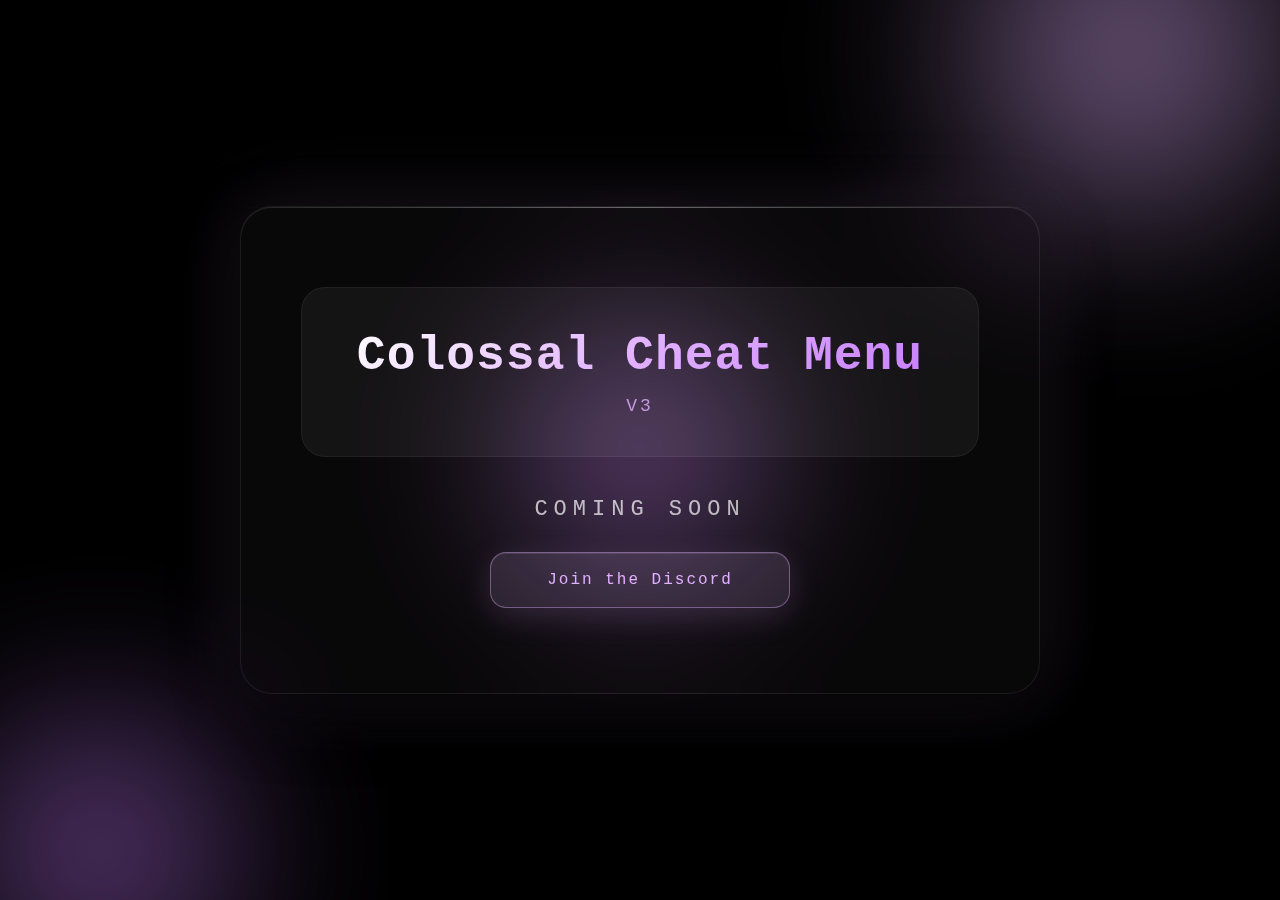
<file: index.html>
<!DOCTYPE html>
<html lang="en">
<head>
    <meta charset="UTF-8">
    <meta name="viewport" content="width=device-width, initial-scale=1.0">

    <meta property="og:title" content="Colossal Cheat Menu V3">
    <meta property="og:description" content="Coming soon.">
    <meta property="og:image" content="https://colossal.lol/favicon.png">
    <meta property="og:url" content="https://colossal.lol">
    <meta property="og:type" content="website">

    <link rel="icon" type="image/png" href="/favicon.png">
    <title>Colossal Cheat Menu V3</title>
    <style>
        * {
            margin: 0;
            padding: 0;
            box-sizing: border-box;
        }

        body {
            font-family: 'Consolas', 'Courier New', monospace;
            background: #000000;
            min-height: 100vh;
            display: flex;
            align-items: center;
            justify-content: center;
            color: #ffffff;
            overflow: hidden;
            position: relative;
        }

        .background-orbs {
            position: fixed;
            top: 0;
            left: 0;
            width: 100%;
            height: 100%;
            overflow: hidden;
            z-index: 0;
        }

        .orb {
            position: absolute;
            border-radius: 50%;
            filter: blur(80px);
            opacity: 0.6;
            animation: float 20s ease-in-out infinite;
        }

        .orb1 {
            width: 500px;
            height: 500px;
            background: radial-gradient(circle, #e1b0ff 0%, transparent 70%);
            top: -200px;
            right: -100px;
            animation-delay: 0s;
        }

        .orb2 {
            width: 400px;
            height: 400px;
            background: radial-gradient(circle, #c77dff 0%, transparent 70%);
            bottom: -150px;
            left: -100px;
            animation-delay: 5s;
        }

        .orb3 {
            width: 350px;
            height: 350px;
            background: radial-gradient(circle, #e1b0ff 0%, transparent 70%);
            top: 50%;
            left: 50%;
            transform: translate(-50%, -50%);
            animation-delay: 10s;
        }

        @keyframes float {
            0%, 100% {
                transform: translate(0, 0) scale(1);
            }
            33% {
                transform: translate(30px, -30px) scale(1.1);
            }
            66% {
                transform: translate(-20px, 20px) scale(0.9);
            }
        }

        .container {
            position: relative;
            z-index: 1;
            text-align: center;
            padding: 80px 60px;
            background: rgba(255, 255, 255, 0.03);
            backdrop-filter: blur(40px) saturate(180%);
            -webkit-backdrop-filter: blur(40px) saturate(180%);
            border-radius: 32px;
            border: 1px solid rgba(255, 255, 255, 0.08);
            box-shadow: 
                0 20px 60px rgba(0, 0, 0, 0.6),
                inset 0 1px 0 rgba(255, 255, 255, 0.1),
                0 0 80px rgba(225, 176, 255, 0.15);
            max-width: 800px;
            width: 90%;
            animation: fadeIn 1s ease-out;
        }

        @keyframes fadeIn {
            from {
                opacity: 0;
                transform: translateY(30px) scale(0.95);
            }
            to {
                opacity: 1;
                transform: translateY(0) scale(1);
            }
        }

        .glass-card {
            background: rgba(255, 255, 255, 0.02);
            backdrop-filter: blur(20px);
            -webkit-backdrop-filter: blur(20px);
            border-radius: 24px;
            border: 1px solid rgba(255, 255, 255, 0.06);
            padding: 40px;
            margin-bottom: 40px;
        }

        h1 {
            font-size: 48px;
            font-weight: bold;
            background: linear-gradient(135deg, #ffffff 0%, #e1b0ff 50%, #c77dff 100%);
            -webkit-background-clip: text;
            -webkit-text-fill-color: transparent;
            background-clip: text;
            margin-bottom: 20px;
            letter-spacing: 1px;
            line-height: 1.2;
            white-space: nowrap;
        }

        @media (max-width: 768px) {
            h1 {
                font-size: 32px;
            }
            
            .container {
                padding: 60px 30px;
                max-width: 90%;
            }
        }

        .version {
            font-size: 18px;
            color: rgba(225, 176, 255, 0.8);
            margin-top: -10px;
            letter-spacing: 3px;
        }

        .coming-soon {
            font-size: 22px;
            color: rgba(255, 255, 255, 0.7);
            margin: 30px 0;
            letter-spacing: 6px;
            text-transform: uppercase;
            font-weight: 300;
        }

        .discord-button {
            display: inline-block;
            padding: 18px 56px;
            background: rgba(225, 176, 255, 0.1);
            backdrop-filter: blur(20px);
            -webkit-backdrop-filter: blur(20px);
            border: 1.5px solid rgba(225, 176, 255, 0.4);
            border-radius: 16px;
            color: #e1b0ff;
            font-size: 16px;
            font-family: 'Consolas', 'Courier New', monospace;
            text-decoration: none;
            letter-spacing: 2px;
            transition: all 0.4s cubic-bezier(0.4, 0, 0.2, 1);
            box-shadow: 
                0 8px 32px rgba(225, 176, 255, 0.15),
                inset 0 1px 0 rgba(255, 255, 255, 0.1);
            position: relative;
            overflow: hidden;
        }

        .discord-button::before {
            content: '';
            position: absolute;
            top: 0;
            left: -100%;
            width: 100%;
            height: 100%;
            background: linear-gradient(90deg, transparent, rgba(255, 255, 255, 0.1), transparent);
            transition: left 0.5s;
        }

        .discord-button:hover::before {
            left: 100%;
        }

        .discord-button:hover {
            background: rgba(225, 176, 255, 0.2);
            border-color: rgba(225, 176, 255, 0.6);
            transform: translateY(-3px);
            box-shadow: 
                0 12px 48px rgba(225, 176, 255, 0.3),
                inset 0 1px 0 rgba(255, 255, 255, 0.2);
        }

        .discord-button:active {
            transform: translateY(-1px);
        }

        .shine {
            position: absolute;
            top: 0;
            left: 0;
            right: 0;
            height: 1px;
            background: linear-gradient(90deg, transparent, rgba(255, 255, 255, 0.3), transparent);
            border-radius: 32px 32px 0 0;
        }
    </style>
</head>
<body>
    <div class="background-orbs">
        <div class="orb orb1"></div>
        <div class="orb orb2"></div>
        <div class="orb orb3"></div>
    </div>
    
    <div class="container">
        <div class="shine"></div>
        <div class="glass-card">
            <h1>Colossal Cheat Menu</h1>
            <p class="version">V3</p>
        </div>
        
        <p class="coming-soon">Coming Soon</p>
        
        <a href="https://discord.gg/JmX66dGjEC" class="discord-button">Join the Discord</a>
    </div>
</body>
</html>
</file>
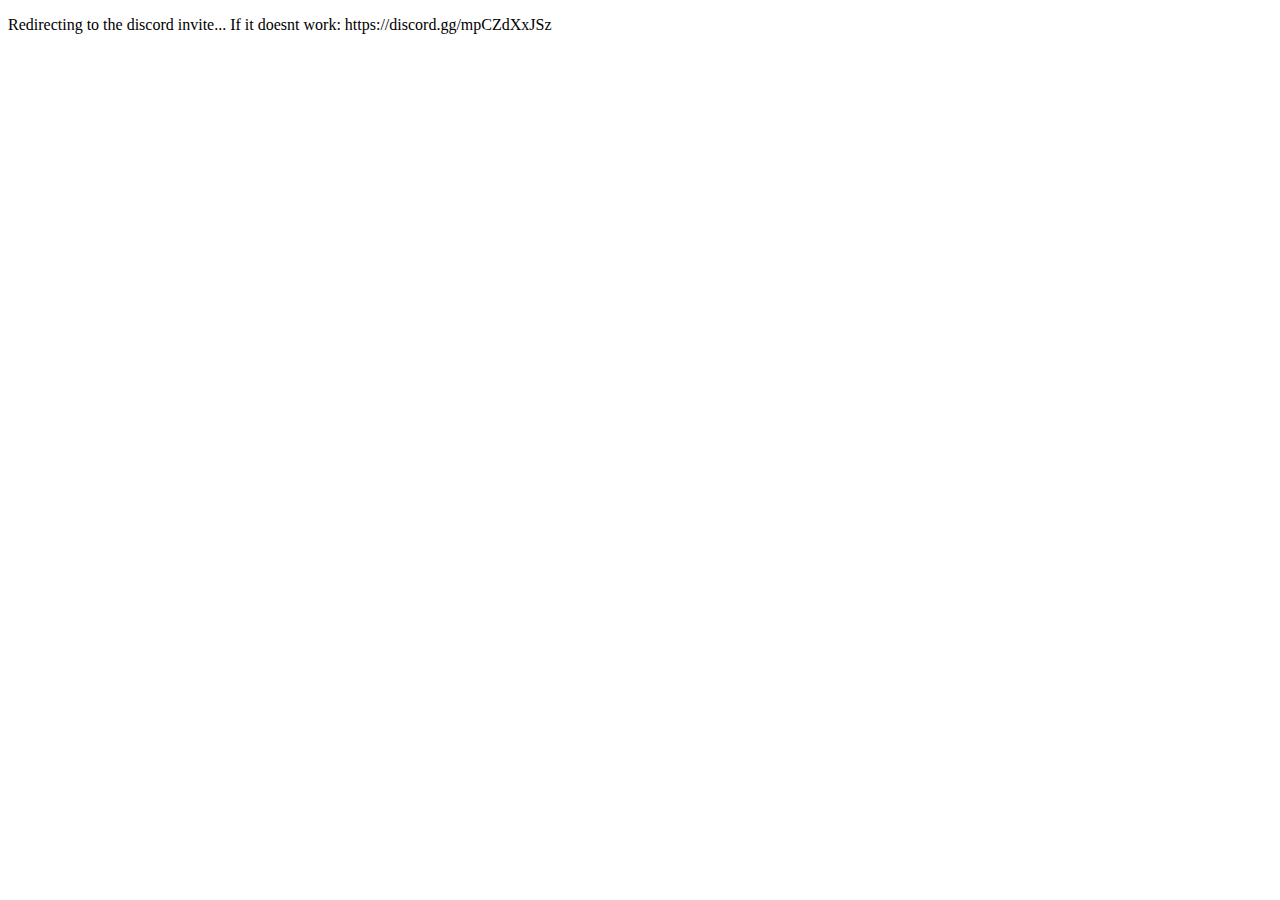
<file: d.html>
<!DOCTYPE html>
<html>
<head>
    <meta content="COLOSSAL | Fake it till you make it." property="og:title">
    <meta content="A redirect to the discord server." property="og:description">

    <meta http-equiv="refresh" content="1;url=https://discord.gg/mpCZdXxJSz">
    <title>Discord Redirect</title>
</head>
<body>
    <p>Redirecting to the discord invite... If it doesnt work: https://discord.gg/mpCZdXxJSz</p>
</body>
</html>
</file>
